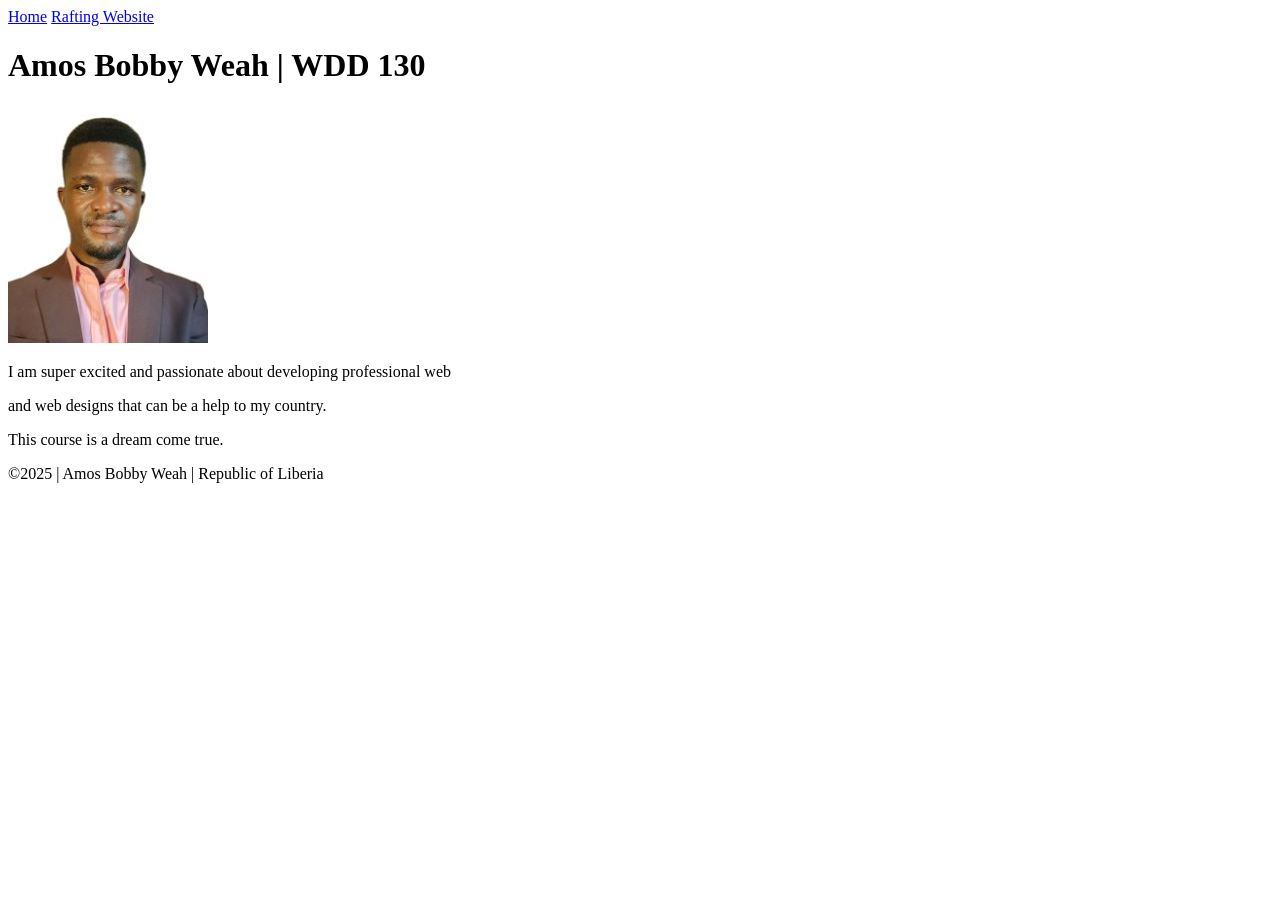
<file: index.html>
<!DOCTYPE html>
<html lang="en-US">
    <head>
        <meta charset="utf-8">
        <meta name="viewport" content="width=device-width,initial-scale=1.0">
        <title>Amos Bobby Weah | WDD 130</title>
    </head>
    <body>
        <header>
            <nav>
                <a href="#">Home</a>
                <a href="wwr/">Rafting Website</a>
            </nav>
        </header>
        <main>
            <h1>Amos Bobby Weah | WDD 130</h1>
            <img src="images/profile.jpg" alt="Amos Bobby Weah" width="200">
            <p>I am super excited and passionate about developing professional web</p>
            <p>and web designs that can be a help to my country.</p>
            <p>This course is a dream come true.</p>
        </main>
        <footer>
            <p>&copy;2025 | Amos Bobby Weah | Republic of Liberia</p>
        </footer>
    </body>
</html>
</file>
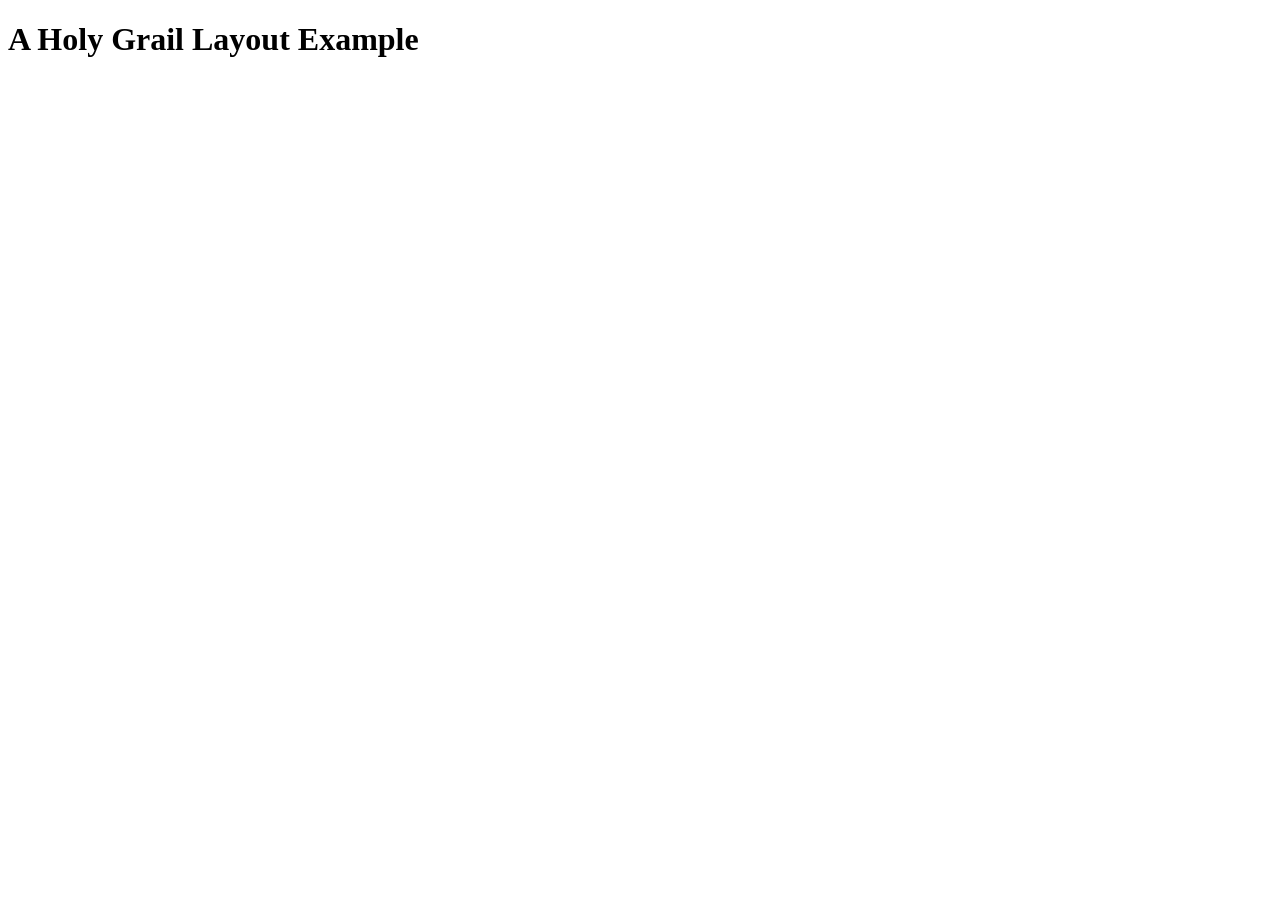
<file: built_in.html>
<!DOCTYPE html>
<html lang="en">
<head>
    <meta charset="UTF-8">
    <meta name="viewport" content="width=device-width, initial-scale=1.0">
    <title>Document</title>
</head>
<body>
    <header>
        <h1>A Holy Grail Layout Example</h1>
    </header>
    
</body>
</html>
</file>
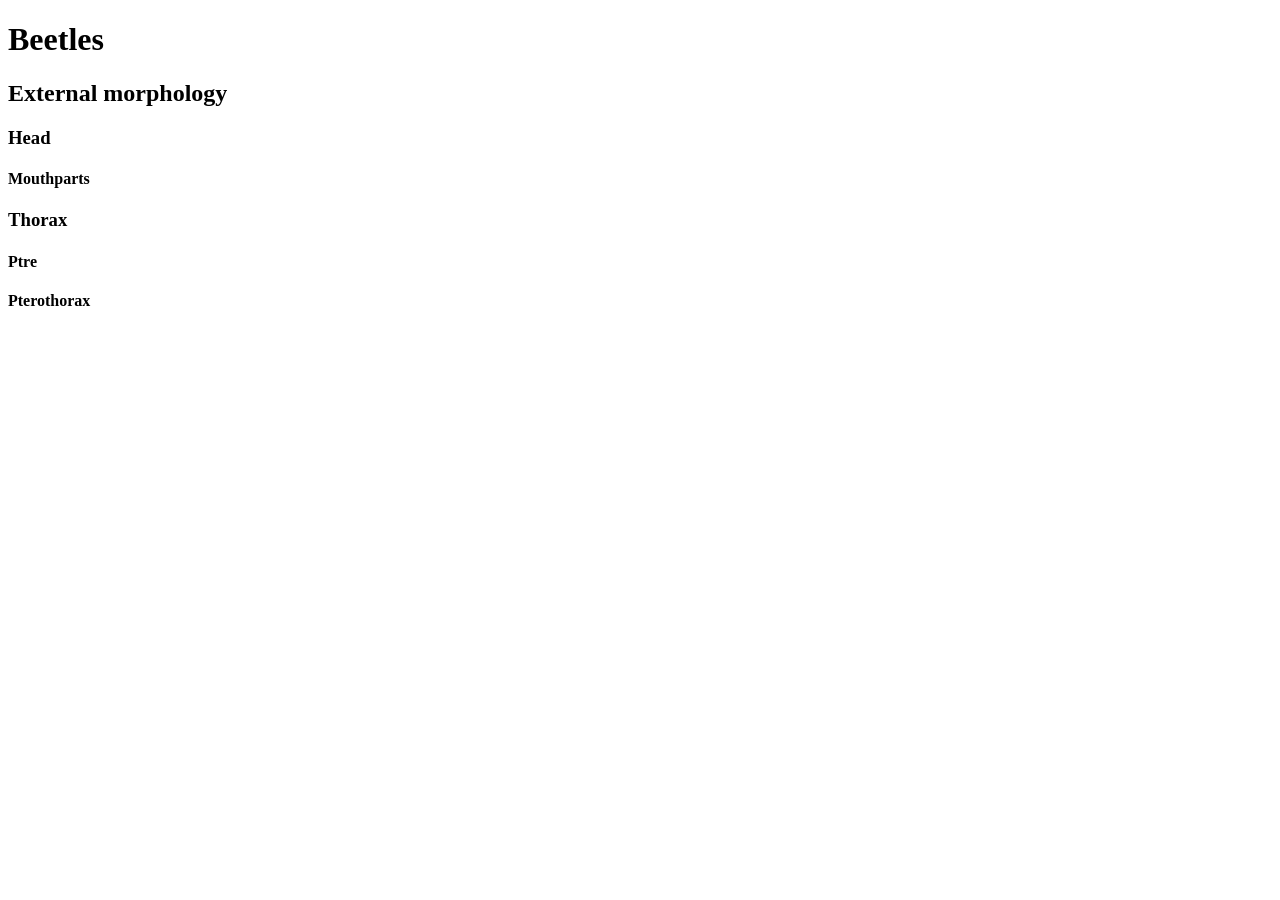
<file: trial.html>
<!DOCTYPE html>
<html>
    <head>

    </head>
    <body>
        <header>

        </header>
        <main>
            <h1>Beetles</h1>
            <h2>External morphology</h2>
            <h3>Head</h3>
            <h4>Mouthparts</h4>
            <h3>Thorax</h3>
            <h4>Ptre</h4>
            <h4>Pterothorax</h4>
        </main>
        <footer>

        </footer>
    </body>
</html>
</file>
